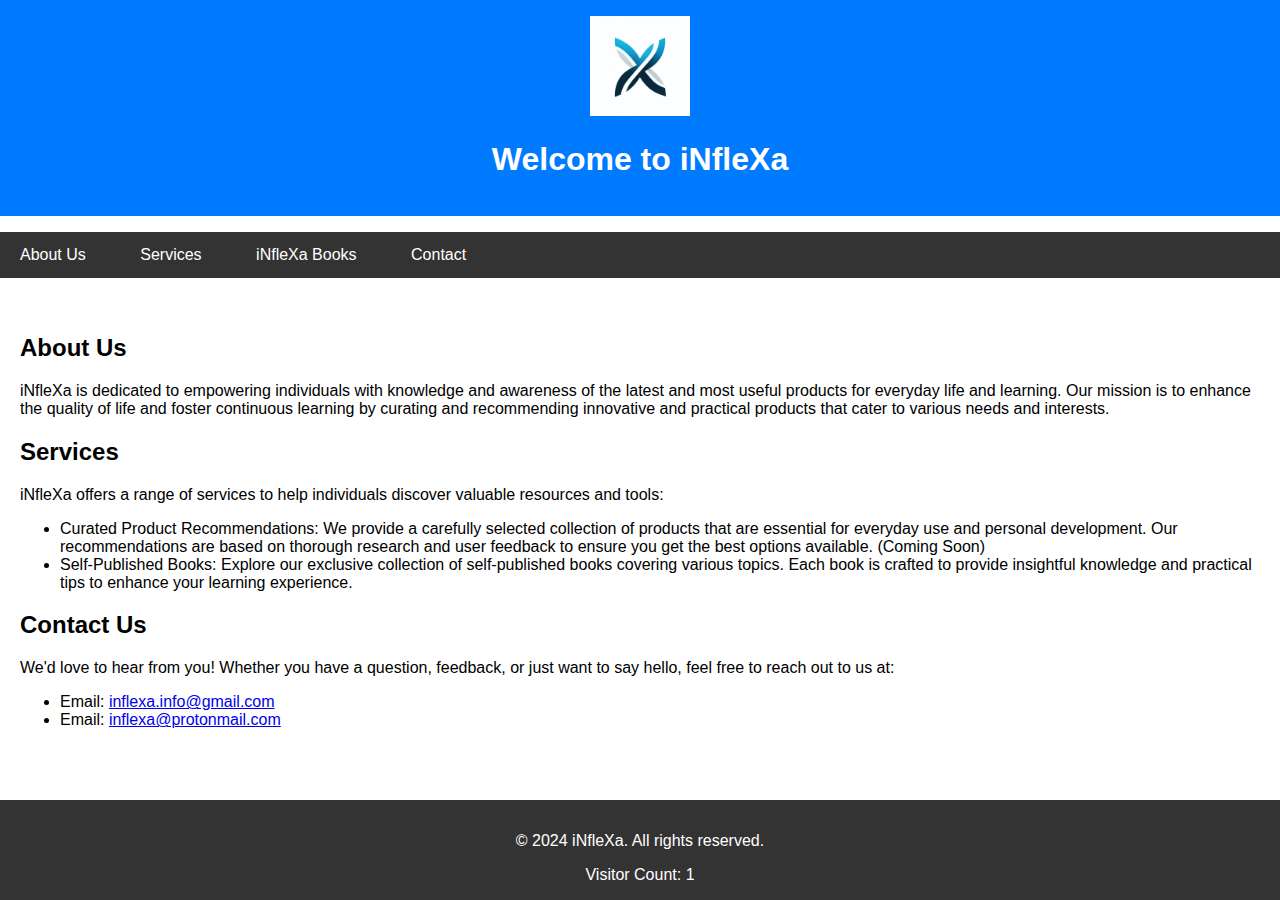
<file: index.html>
<!DOCTYPE html>
<html lang="en">
<head>
    <meta charset="UTF-8">
    <meta name="viewport" content="width=device-width, initial-scale=1.0">
    <title>iNfleXa</title>
    <link rel="stylesheet" href="styles.css">
    <script>
        function updateVisitorCount() {
            let count = localStorage.getItem('visitorCount');
            if (count === null) {
                count = 0;
            }
            count++;
            localStorage.setItem('visitorCount', count);
            document.getElementById('visitor-count').innerText = count;
        }
        window.onload = updateVisitorCount;
    </script>
</head>
<body>
    <header>
        <img src="logo_1.webp" alt="iNfleXa Logo" style="height: 100px;">
        <h1>Welcome to iNfleXa</h1>
    </header>
    <nav>
        <ul>
            <li><a href="#about">About Us</a></li>
            <li><a href="#services">Services</a></li>
            <li><a href="books.html">iNfleXa Books</a></li>
            <li><a href="#contact">Contact</a></li>
        </ul>
    </nav>
    <main>
        <section id="about">
            <h2>About Us</h2>
            <p>iNfleXa is dedicated to empowering individuals with knowledge and awareness of the latest and most useful products for everyday life and learning. Our mission is to enhance the quality of life and foster continuous learning by curating and recommending innovative and practical products that cater to various needs and interests.</p>
        </section>
        <section id="services">
            <h2>Services</h2>
            <p>iNfleXa offers a range of services to help individuals discover valuable resources and tools:</p>
            <ul>
                <li>Curated Product Recommendations: We provide a carefully selected collection of products that are essential for everyday use and personal development. Our recommendations are based on thorough research and user feedback to ensure you get the best options available. (Coming Soon)</li>
                <li>Self-Published Books: Explore our exclusive collection of self-published books covering various topics. Each book is crafted to provide insightful knowledge and practical tips to enhance your learning experience.</li>
            </ul>
        </section>
        <section id="contact">
            <h2>Contact Us</h2>
            <p>We'd love to hear from you! Whether you have a question, feedback, or just want to say hello, feel free to reach out to us at:</p>
            <ul>
                <li>Email: <a href="mailto:inflexa.info@gmail.com">inflexa.info@gmail.com</a></li>
                <li>Email: <a href="mailto:inflexa@protonmail.com">inflexa@protonmail.com</a></li>
            </ul>
        </section>
    </main>
    <footer>
        <p>&copy; 2024 iNfleXa. All rights reserved.</p>
        <div>
            Visitor Count: <span id="visitor-count">0</span>
        </div>
    </footer>
</body>
</html>
</file>
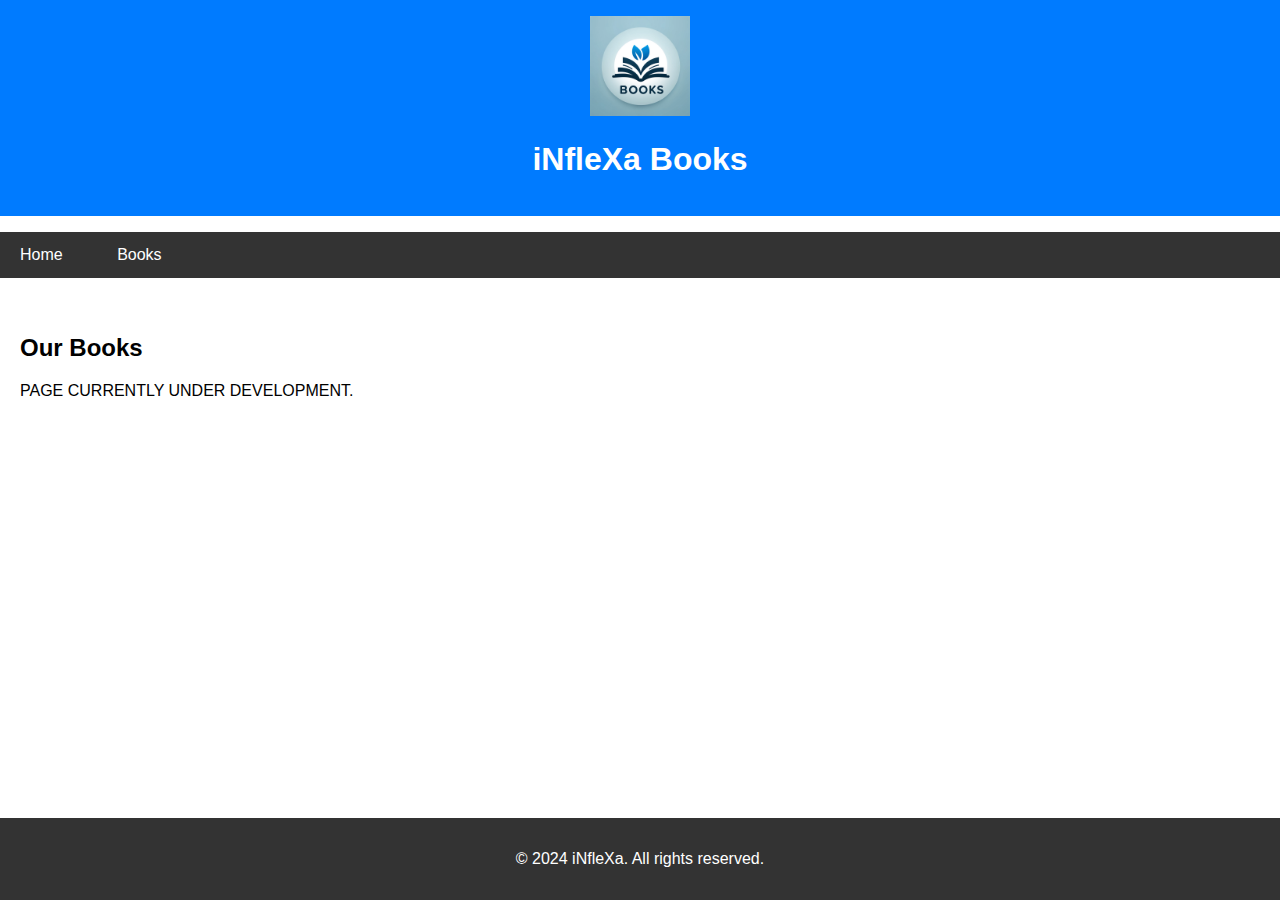
<file: books.html>
<!DOCTYPE html>
<html lang="en">
<head>
    <meta charset="UTF-8">
    <meta name="viewport" content="width=device-width, initial-scale=1.0">
    <title>iNfleXa Books</title>
    <link rel="stylesheet" href="styles.css">
</head>
<body>
    <header>
        <img src="logo_books_1.webp" alt="iNfleXa Books Logo" style="height: 100px;">
        <h1>iNfleXa Books</h1>
    </header>
    <nav>
        <ul>
            <li><a href="index.html">Home</a></li>
            <li><a href="#books">Books</a></li>
        </ul>
    </nav>
    <main>
        <section id="books">
            <h2>Our Books</h2>
            <p>PAGE CURRENTLY UNDER DEVELOPMENT.</p>
        </section>
    </main>
    <footer>
        <p>&copy; 2024 iNfleXa. All rights reserved.</p>
    </footer>
</body>
</html>
</file>
<file: styles.css>
body {
    font-family: Arial, sans-serif;
    margin: 0;
    padding: 0;
}

header {
    background-color: #007BFF; /* Changed to blue */
    color: white;
    text-align: center;
    padding: 1em 0;
}

nav ul {
    list-style-type: none;
    padding: 0;
    background-color: #333;
}

nav ul li {
    display: inline;
    margin-right: 10px;
}

nav ul li a {
    color: white;
    text-decoration: none;
    padding: 14px 20px;
    display: inline-block;
}

nav ul li a:hover {
    background-color: #111;
}

main {
    padding: 20px;
}

footer {
    background-color: #333;
    color: white;
    text-align: center;
    padding: 1em 0;
    position: absolute;
    bottom: 0;
    width: 100%;
}
</file>
